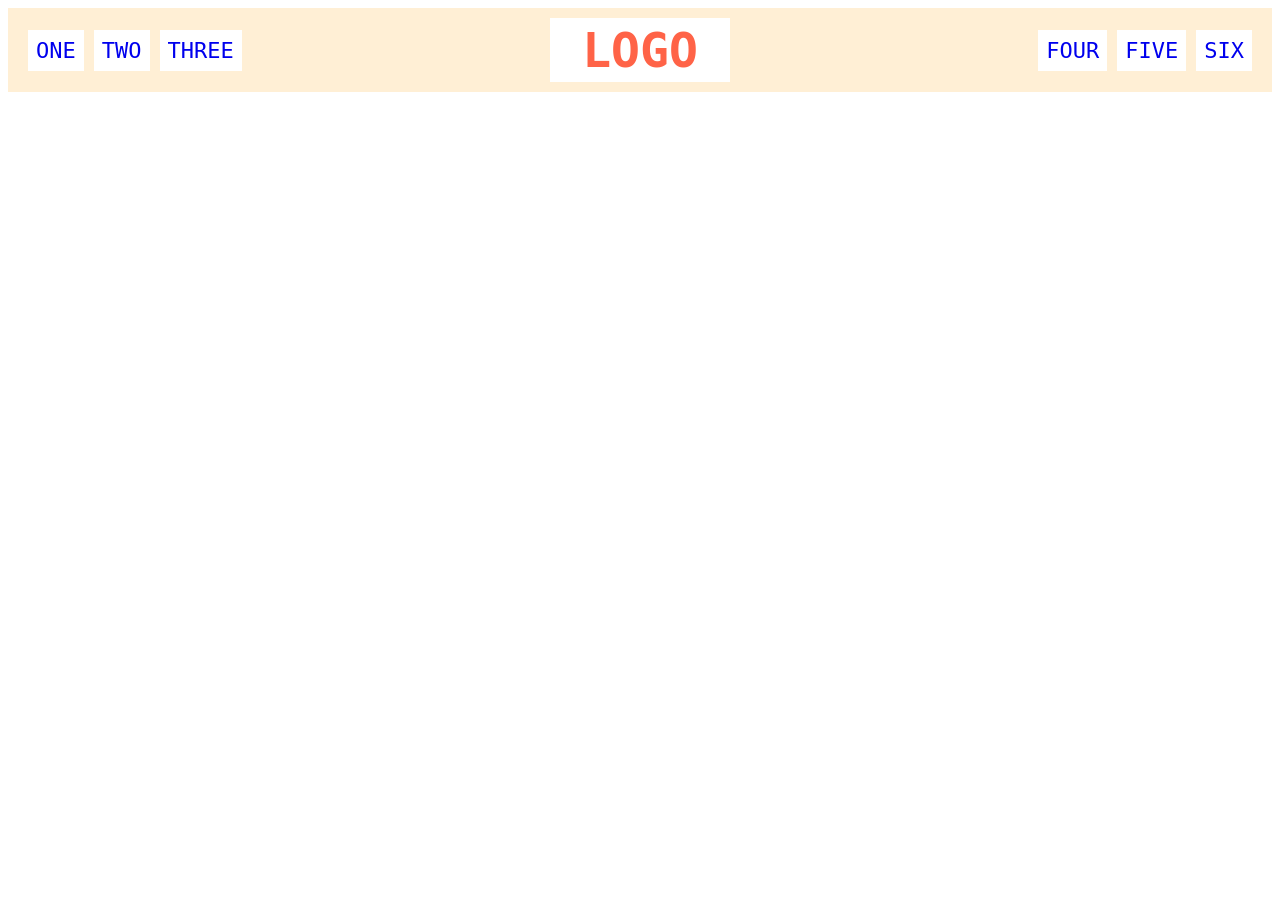
<file: flex/02-flex-header/index.html>
<!doctype html>
<html lang="en">
  <head>
    <meta charset="UTF-8" />
    <meta http-equiv="X-UA-Compatible" content="IE=edge" />
    <meta name="viewport" content="width=device-width, initial-scale=1.0" />
    <title>Flex Header</title>
    <link rel="stylesheet" href="style.css" />
  </head>
  <body>
    <div class="header">
      <div class="left-links">
        <ul>
          <li><a href="#">ONE</a></li>
          <li><a href="#">TWO</a></li>
          <li><a href="#">THREE</a></li>
        </ul>
      </div>
      <div class="logo">LOGO</div>
      <div class="right-links">
        <ul>
          <li><a href="#">FOUR</a></li>
          <li><a href="#">FIVE</a></li>
          <li><a href="#">SIX</a></li>
        </ul>
      </div>
    </div>
  </body>
</html>
</file>
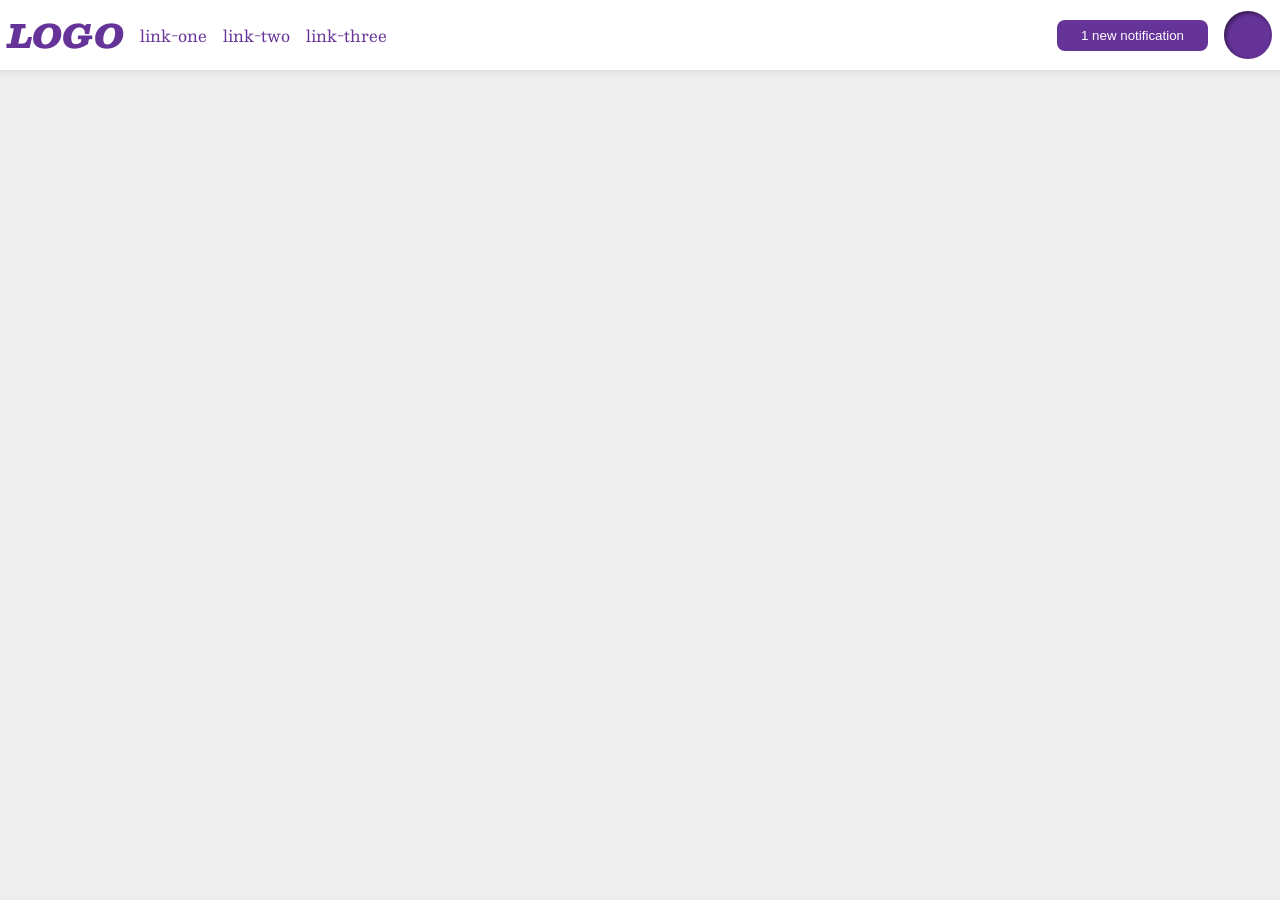
<file: flex/03-flex-header-2/index.html>
<!doctype html>
<html lang="en">
  <head>
    <meta charset="UTF-8" />
    <meta http-equiv="X-UA-Compatible" content="IE=edge" />
    <meta name="viewport" content="width=device-width, initial-scale=1.0" />
    <title>Flex Header 2</title>
    <link rel="stylesheet" href="style.css" />
  </head>
  <body>
    <div class="header">
      <div class="logo-group">
        <div class="logo">LOGO</div>
        <ul class="links">
          <li><a href="https://google.com">link-one</a></li>
          <li><a href="https://google.com">link-two</a></li>
          <li><a href="https://google.com">link-three</a></li>
        </ul>
      </div>
      <div class="right-group">
        <button class="notifications">1 new notification</button>
        <div class="profile-image"></div>
      </div>
    </div>
  </body>
</html>
</file>
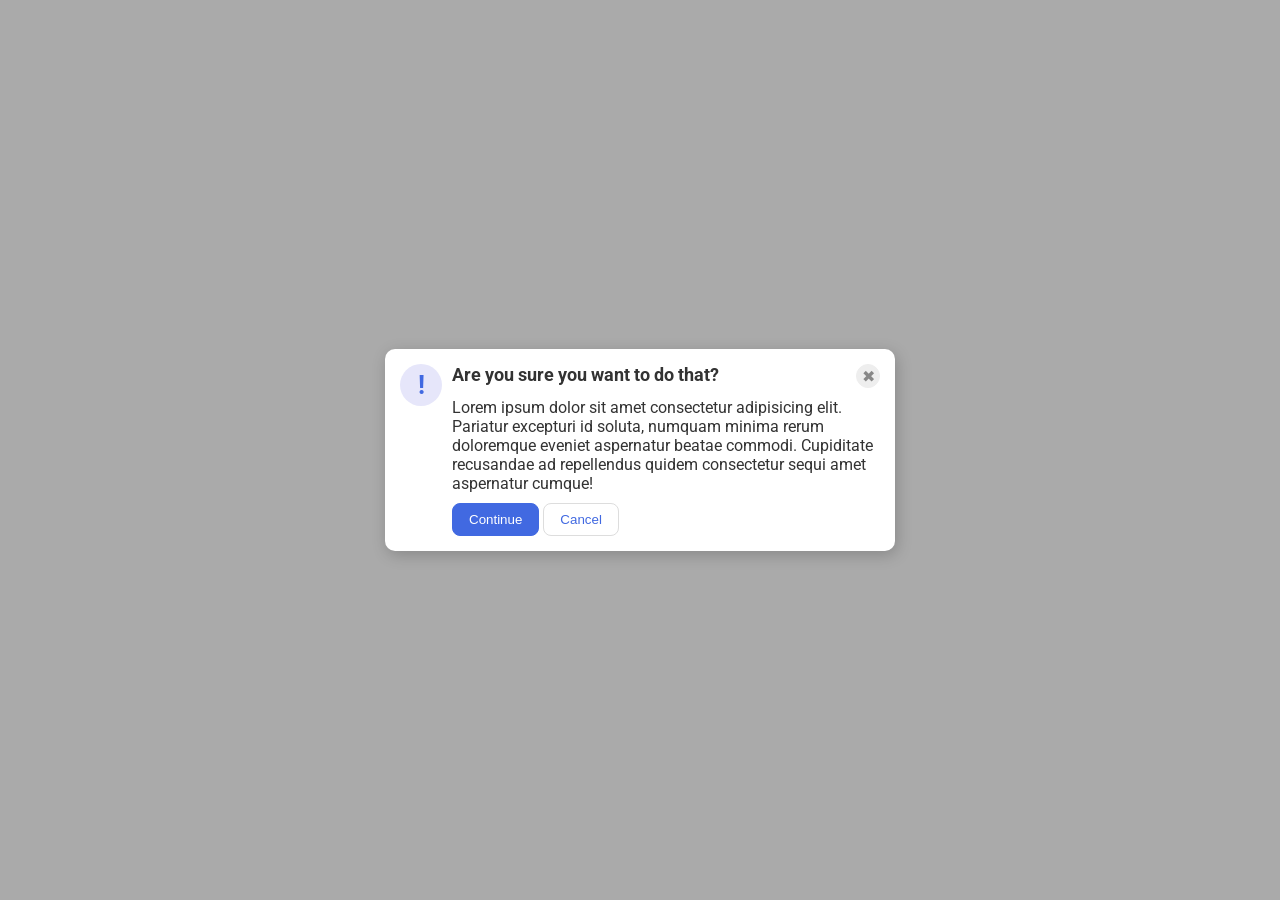
<file: flex/05-flex-modal/index.html>
<!doctype html>
<html lang="en">
  <head>
    <meta charset="UTF-8" />
    <meta http-equiv="X-UA-Compatible" content="IE=edge" />
    <meta name="viewport" content="width=device-width, initial-scale=1.0" />
    <link rel="stylesheet" href="style.css" />
    <title>Modal</title>
  </head>
  <body>
    <div class="modal">
      <div class="icon">!</div>
      <div class="content">
        <div class="header-group">
          <div class="header">Are you sure you want to do that?</div>
          <button class="close-button">✖</button>
        </div>
        <div class="text-group">
          <div class="text">
            Lorem ipsum dolor sit amet consectetur adipisicing elit. Pariatur
            excepturi id soluta, numquam minima rerum doloremque eveniet
            aspernatur beatae commodi. Cupiditate recusandae ad repellendus
            quidem consectetur sequi amet aspernatur cumque!
          </div>
          <div class="button-group">
            <button class="continue">Continue</button>
            <button class="cancel">Cancel</button>
          </div>
        </div>
      </div>
    </div>
  </body>
</html>
</file>
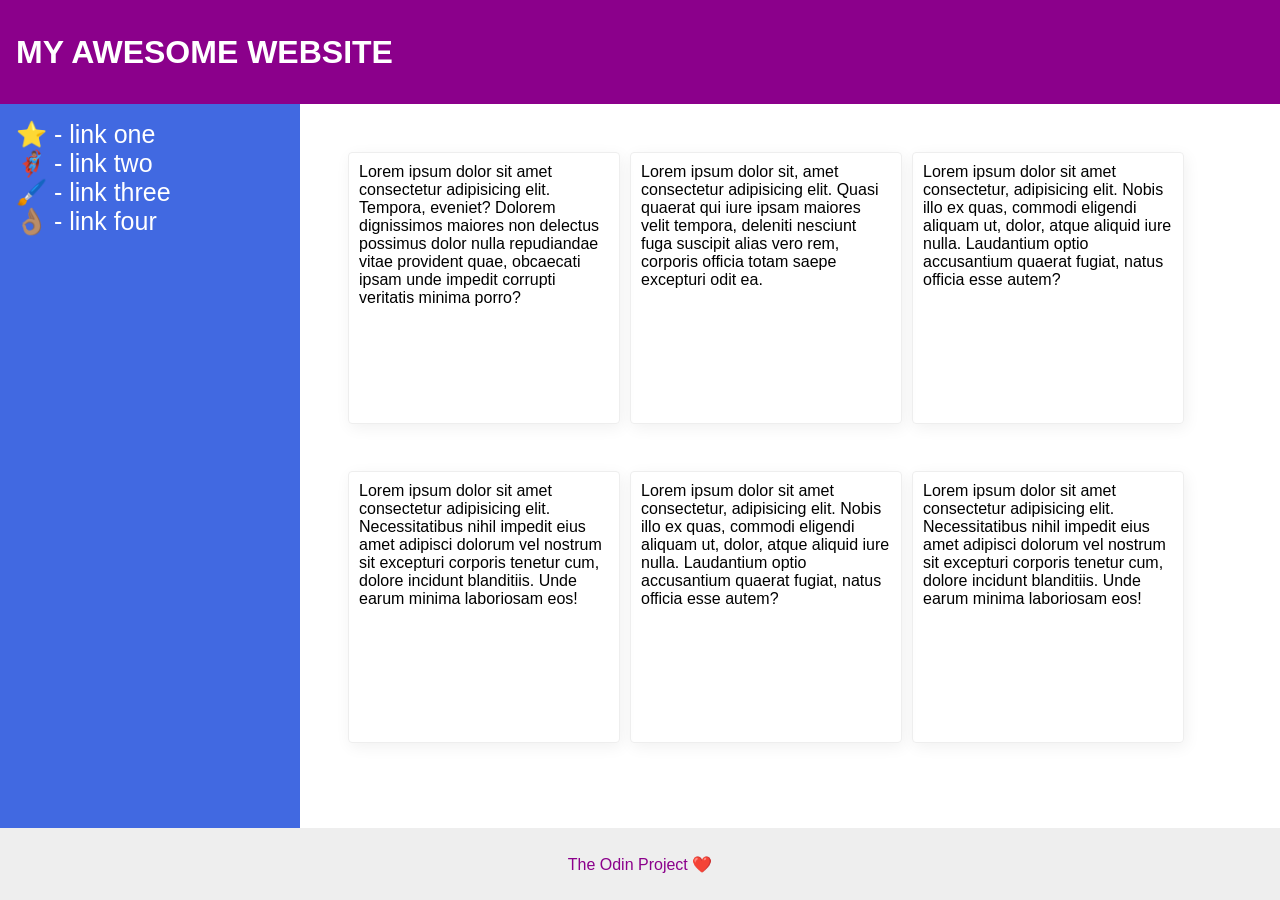
<file: flex/07-flex-layout-2/index.html>
<!doctype html>
<html lang="en">
  <head>
    <meta charset="UTF-8" />
    <meta http-equiv="X-UA-Compatible" content="IE=edge" />
    <meta name="viewport" content="width=device-width, initial-scale=1.0" />
    <title>The Holy Grail</title>
    <link rel="stylesheet" href="style.css" />
  </head>
  <body>
    <div class="main">
      <div class="header">MY AWESOME WEBSITE</div>

      <div class="content">
        <div class="sidebar">
          <ul>
            <li><a href="#">⭐ - link one</a></li>
            <li><a href="#">🦸🏽‍♂️ - link two</a></li>
            <li><a href="#">🖌️ - link three</a></li>
            <li><a href="#">👌🏽 - link four</a></li>
          </ul>
        </div>

        <div class="cards">
          <div class="card">
            Lorem ipsum dolor sit amet consectetur adipisicing elit. Tempora,
            eveniet? Dolorem dignissimos maiores non delectus possimus dolor
            nulla repudiandae vitae provident quae, obcaecati ipsam unde impedit
            corrupti veritatis minima porro?
          </div>
          <div class="card">
            Lorem ipsum dolor sit, amet consectetur adipisicing elit. Quasi
            quaerat qui iure ipsam maiores velit tempora, deleniti nesciunt fuga
            suscipit alias vero rem, corporis officia totam saepe excepturi odit
            ea.
          </div>
          <div class="card">
            Lorem ipsum dolor sit amet consectetur, adipisicing elit. Nobis illo
            ex quas, commodi eligendi aliquam ut, dolor, atque aliquid iure
            nulla. Laudantium optio accusantium quaerat fugiat, natus officia
            esse autem?
          </div>
          <div class="card">
            Lorem ipsum dolor sit amet consectetur adipisicing elit.
            Necessitatibus nihil impedit eius amet adipisci dolorum vel nostrum
            sit excepturi corporis tenetur cum, dolore incidunt blanditiis. Unde
            earum minima laboriosam eos!
          </div>
          <div class="card">
            Lorem ipsum dolor sit amet consectetur, adipisicing elit. Nobis illo
            ex quas, commodi eligendi aliquam ut, dolor, atque aliquid iure
            nulla. Laudantium optio accusantium quaerat fugiat, natus officia
            esse autem?
          </div>
          <div class="card">
            Lorem ipsum dolor sit amet consectetur adipisicing elit.
            Necessitatibus nihil impedit eius amet adipisci dolorum vel nostrum
            sit excepturi corporis tenetur cum, dolore incidunt blanditiis. Unde
            earum minima laboriosam eos!
          </div>
        </div>
      </div>
      <div class="footer">The Odin Project ❤️</div>
    </div>
  </body>
</html>
</file>
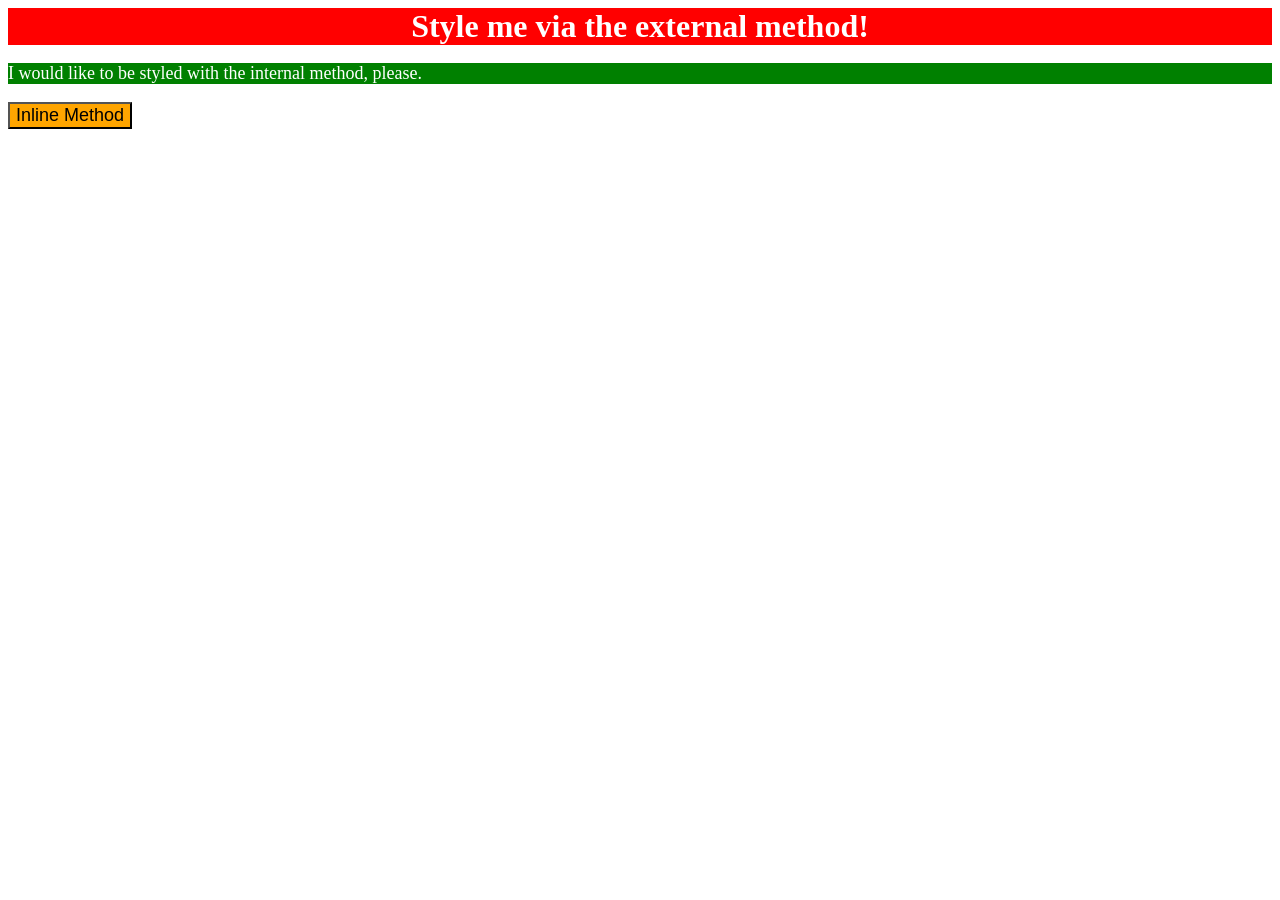
<file: foundations/01-css-methods/index.html>
<!DOCTYPE html>
<html lang="en">
  <head>
    <meta charset="UTF-8">
    <meta http-equiv="X-UA-Compatible" content="IE=edge">
    <meta name="viewport" content="width=device-width, initial-scale=1.0">
    <title>Methods for Adding CSS</title>
    <link rel="stylesheet" href="style.css">
    <style>
    p {
      background: green;
      color: white;
      font-size: 18px;
    }
    </style>
  </head>
  <body>
    <div>Style me via the external method!</div>
    <p>I would like to be styled with the internal method, please.</p>
    <button style="background: orange;font-size: 18px;">Inline Method</button>
  </body>
</html>
</file>
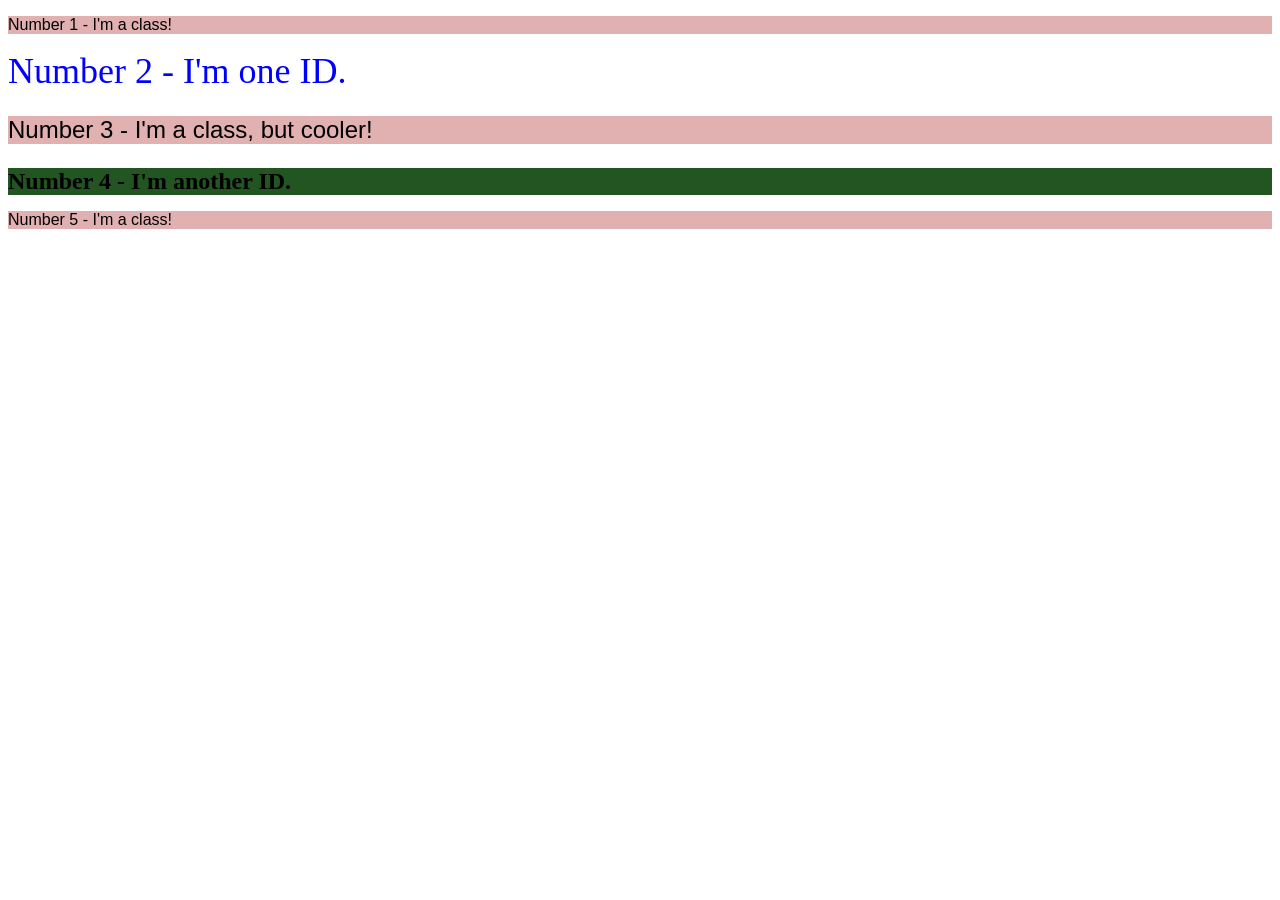
<file: foundations/02-class-id-selectors/index.html>
<!doctype html>
<html lang="en">
  <head>
    <meta charset="UTF-8" />
    <meta http-equiv="X-UA-Compatible" content="IE=edge" />
    <meta name="viewport" content="width=device-width, initial-scale=1.0" />
    <title>Class and ID Selectors</title>
    <link rel="stylesheet" href="style.css" />
  </head>
  <body>
    <p class="odd">Number 1 - I'm a class!</p>
    <div id="sec">Number 2 - I'm one ID.</div>
    <p class="odd font24">Number 3 - I'm a class, but cooler!</p>
    <div class="font24" id="fourth">Number 4 - I'm another ID.</div>
    <p class="odd">Number 5 - I'm a class!</p>
  </body>
</html>
</file>
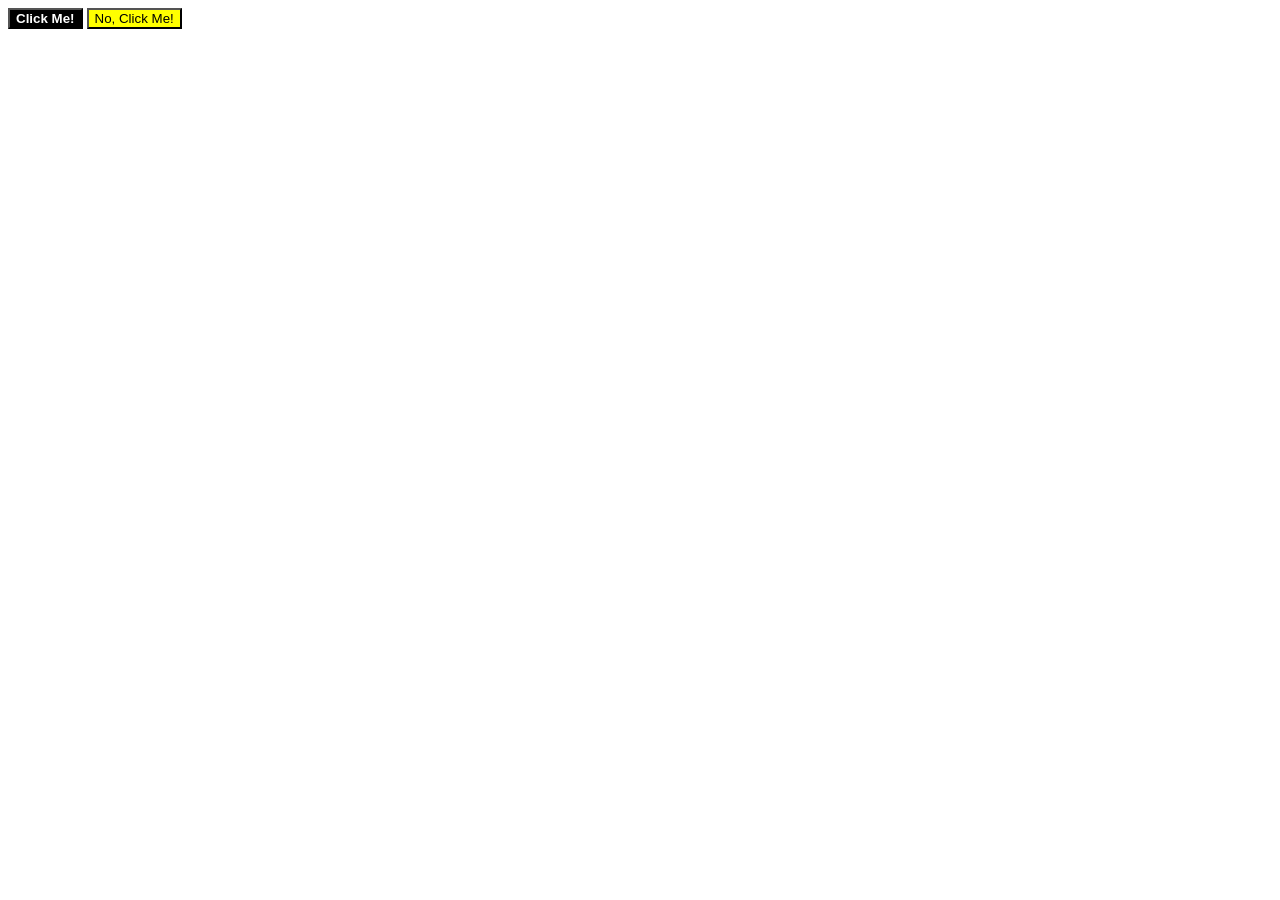
<file: foundations/03-grouping-selectors/index.html>
<!doctype html>
<html lang="en">
  <head>
    <meta charset="UTF-8" />
    <meta http-equiv="X-UA-Compatible" content="IE=edge" />
    <meta name="viewport" content="width=device-width, initial-scale=1.0" />
    <title>Grouping Selectors</title>
    <link rel="stylesheet" href="style.css" />
  </head>
  <body>
    <button class="first">Click Me!</button>
    <button class="second">No, Click Me!</button>
  </body>
</html>
</file>
<file: flex/02-flex-header/style.css>
.header {
  font-family: monospace;
  background: papayawhip;
  display: flex;
  justify-content: space-between;
  align-items: center;
  padding: 10px;
}

.logo {
  font-size: 48px;
  font-weight: 900;
  color: tomato;
  background: white;
  padding: 4px 32px;
}

.left-links {
  margin-right: auto;
  margin-left: 10px;
}

.right-links {
  margin-left: auto;
  margin-right: 10px;
}

ul {
  display: flex;
  margin: 0;
  padding: 0;
  /* this removes the dots on the list items*/
  list-style-type: none;
  gap: 10px;
}

a {
  font-size: 22px;
  background: white;
  padding: 8px;
  /* this removes the line under the links */
  text-decoration: none;
}
</file>
<file: flex/03-flex-header-2/style.css>
/* this is some magical font-importing.  
you'll learn about it later. */
@import url("https://fonts.googleapis.com/css2?family=Besley:ital,wght@0,400;1,900&display=swap");

body {
  margin: 0;
  background: #eee;
  font-family: Besley, serif;
}

.header {
  background: white;
  border-bottom: 1px solid #ddd;
  box-shadow: 0 0 8px rgba(0, 0, 0, 0.1);
  display: flex;
  align-items: center;
  justify-content: space-between;
  padding: 8px;
}

.profile-image {
  background: rebeccapurple;
  box-shadow: inset 2px 2px 4px rgba(0, 0, 0, 0.5);
  border-radius: 50%;
  width: 48px;
  height: 48px;
}

.logo {
  color: rebeccapurple;
  font-size: 32px;
  font-weight: 900;
  font-style: italic;
}

button {
  border: none;
  border-radius: 8px;
  background: rebeccapurple;
  color: white;
  padding: 8px 24px;
}

a {
  /* this removes the line under our links */
  text-decoration: none;
  color: rebeccapurple;
}

ul {
  list-style-type: none;
  margin: 0;
  padding: 0;
}

.logo-group {
  display: flex;
  align-items: center;
  justify-content: space-between;
  gap: 16px;
}

.links {
  display: flex;
  gap: 16px;
}

.right-group {
  display: flex;
  align-items: center;
  justify-content: space-around;
  gap: 16px;
}
</file>
<file: flex/05-flex-modal/style.css>
@import url("https://fonts.googleapis.com/css2?family=Roboto:wght@400;700&display=swap");

html,
body {
  height: 100%;
}

body {
  font-family: Roboto, sans-serif;
  margin: 0;
  background: #aaa;
  color: #333;
  /* I'll give you this one for free lol */
  display: flex;
  align-items: center;
  justify-content: center;
}

.modal {
  background: white;
  width: 480px;
  border-radius: 10px;
  box-shadow: 2px 4px 16px rgba(0, 0, 0, 0.2);
}

.icon {
  color: royalblue;
  font-size: 26px;
  font-weight: 700;
  background: lavender;
  width: 42px;
  height: 42px;
  border-radius: 50%;
  display: flex;
  align-items: center;
  justify-content: center;
}

.close-button {
  background: #eee;
  border-radius: 50%;
  color: #888;
  font-weight: 400;
  font-size: 16px;
  height: 24px;
  width: 24px;
  display: flex;
  align-items: center;
  justify-content: center;
  border: 1px solid #eee;
  padding: 0;
}

button {
  cursor: pointer;
  padding: 8px 16px;
  border-radius: 8px;
}

button.continue {
  background: royalblue;
  border: 1px solid royalblue;
  color: white;
}

button.cancel {
  background: white;
  border: 1px solid #ddd;
  color: royalblue;
}

.modal {
  display: flex;
  justify-content: space-between;
  padding: 15px;
  gap: 10px;
}
.icon {
  flex-shrink: 0;
}

.header-group {
  display: flex;
}

.header {
  margin-right: auto;
  font-weight: bold;
  font-size: 18px;
}

.content {
  display: flex;
  flex-direction: column;
  gap: 10px;
}

.text-group {
  display: flex;
  flex-direction: column;
  gap: 10px;
}
</file>
<file: flex/07-flex-layout-2/style.css>
body {
  font-family: -apple-system, BlinkMacSystemFont, "Segoe UI", Roboto, Oxygen,
    Ubuntu, Cantarell, "Open Sans", "Helvetica Neue", sans-serif;
  margin: 0;
  min-height: 100vh;
}

.header {
  height: 72px;
  background: darkmagenta;
  color: white;
}

.footer {
  height: 72px;
  background: #eee;
  color: darkmagenta;
}

.sidebar {
  width: 300px;
  background: royalblue;
  box-sizing: border-box;
}

.card {
  border: 1px solid #eee;
  box-shadow: 2px 4px 16px rgba(0, 0, 0, 0.06);
  border-radius: 4px;
}

.main {
  display: flex;
  flex-direction: column;
  min-height: 100vh;
}

.footer {
  display: flex;
  justify-content: center;
  align-items: center;
}

.header {
  display: flex;
  align-items: center;
  font-size: 32px;
  font-weight: 900;
  padding: 16px;
}

.content {
  flex: 1;
  display: flex;
}

ul {
  list-style: none;
  margin: 0;
  padding: 0;
}

a {
  text-decoration: none;
  color: white;
}

.sidebar {
  padding: 16px;
  width: 300px;
  flex-shrink: 0;
  font-size: 25px;
}

.cards {
  padding: 48px;
  display: flex;
  flex-wrap: wrap;
  gap: 10px;
}

.card {
  width: 250px;
  height: 250px;
  padding: 10px;
}
</file>
<file: foundations/01-css-methods/style.css>
div {
  background: red;
  color: white;
  font-size: 32px;
  text-align: center;
  font-weight: bold;
}
</file>
<file: foundations/02-class-id-selectors/style.css>
.odd {
  background: rgb(225 177 177);
  font-family: Verdana, Geneva, Tahoma, sans-serif;
}

#sec {
  color: blue;
  font-size: 36px;
}

.font24 {
  font-size: 24px;
}

#fourth {
  background: #225522;
  font-weight: bold;
}
</file>
<file: foundations/03-grouping-selectors/style.css>
.first {
  background: black;
  color: white;
  font-weight: bold;
}

.second {
  background: yellow;
}

.first .second {
  font-size: 28px;
  font-family: Helvetica, "Times New Roman", serif;
}
</file>
